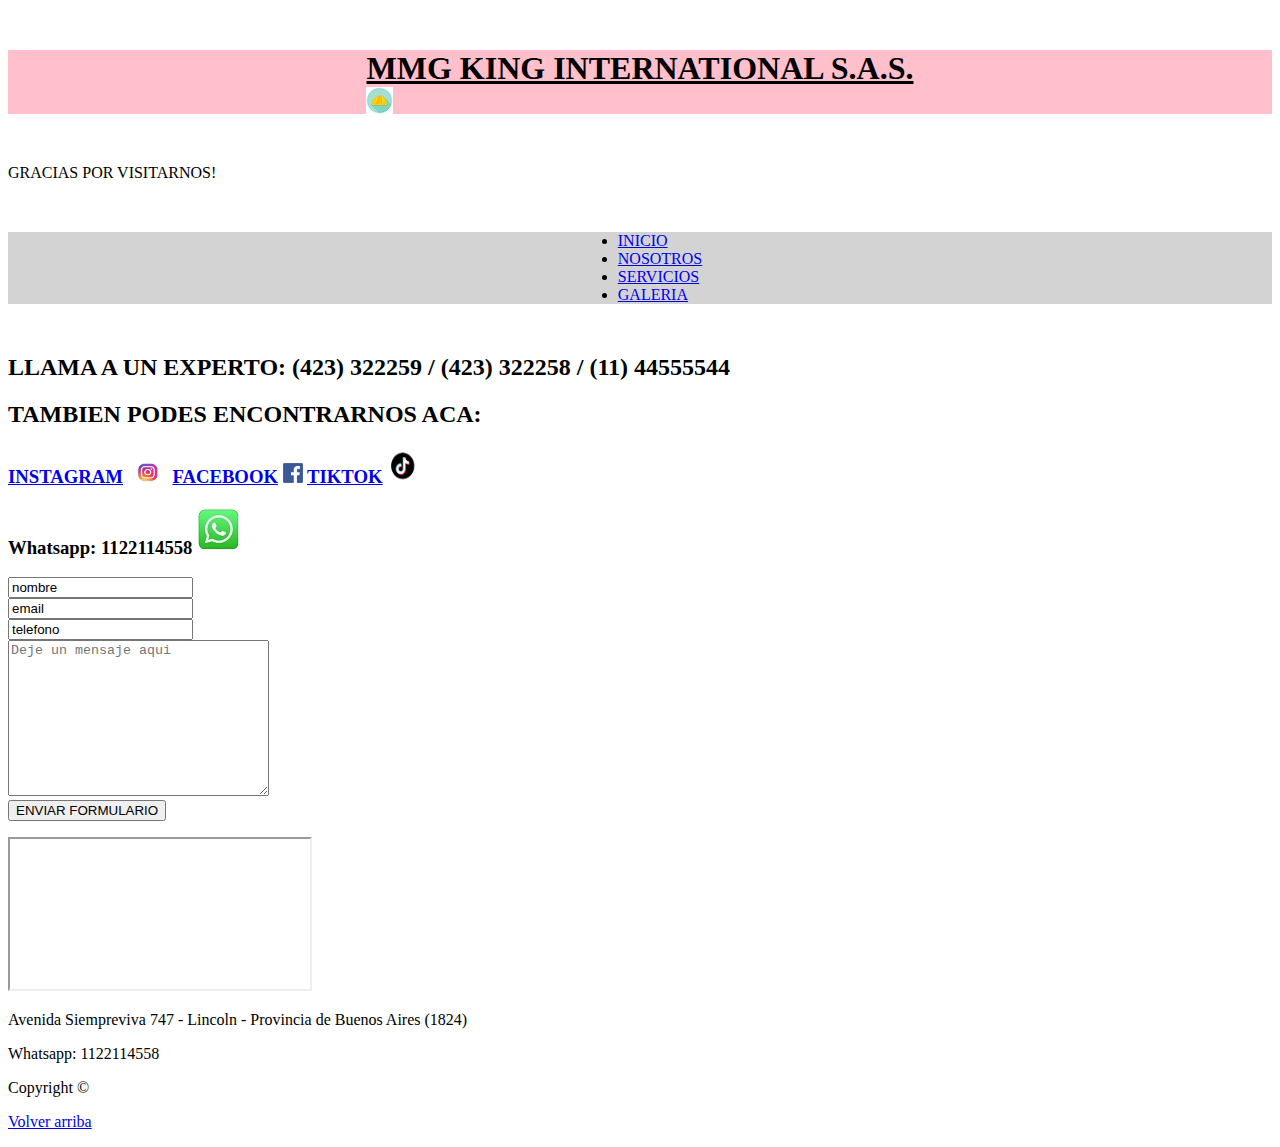
<file: contacto.html>
<!DOCTYPE html>
<html lang="en">
<head>
    <meta charset="UTF-8">
    <meta http-equiv="X-UA-Compatible" content="IE=edge">
    <meta name="viewport" content="width=device-width, initial-scale=1.0">
    <title>Contacto</title>
    <link rel='stylesheet' type='text/css' media='screen' href='estilos/estilos.css'>
    <link rel="icon" type="jpg" href="multimedia/LOGO.jpg">
    <link rel="preconnect" href="https://fonts.googleapis.com">
    <link rel="preconnect" href="https://fonts.gstatic.com" crossorigin>
    <link href="https://fonts.googleapis.com/css2?family=Hubballi&display=swap" rel="stylesheet">

</head>

<body class="cuerpo">





    



    




   <div>

    <header id="main"></header>

    <h1 class="encabezado"> <U>MMG KING INTERNATIONAL S.A.S.</U> <img src="multimedia\LOGO.jpg"; alt="logo"> </h1> 

    </header>

    <div class="fixed">

        <aside>

            <p>GRACIAS POR VISITARNOS!</p>

        </aside>


    </div>


   </div> 

   <nav >

    <ul id="nav">

        <li id="navis"> <a href="index.html"> INICIO </a> </li>
        <li id="navis"> <a href="nosotros.html"> NOSOTROS</a> </li>  
        <li id="navis"> <a href="servicios.html"> SERVICIOS</a> </li>  
        <li id="navis"> <a href="galeria.html"> GALERIA</a> </li>  

    </ul>


</nav>


   <main>

    <h2 class="llamanosContacto">  LLAMA A UN EXPERTO: (423) 322259 / (423) 322258 / (11) 44555544  </h2> 



   </main> 


        <section>

            <div class="subtituloContacto_1">

                <h2 >TAMBIEN PODES ENCONTRARNOS ACA:</h2>


            </div>

            

        </section>
        
            <article class="rrss">

                <h3>
                        
                    <A href="https://www.instagram.com/MMGKING/"> INSTAGRAM</A> <img src="multimedia\logoig.jpg"; height="20cm"; width="40cm"; alt="logoig">
                    <A href="https://www.facebook.com/MMGKING/"> FACEBOOK</A>  <img src="multimedia\logofb.png"; height="20cm"; width="20cm"; alt="logofb">
                    <A href="https://www.tiktok.com/MMGKING/"> TIKTOK</A>  <img src="multimedia\logotk.jfif"; height="35cm"; width="40cm"; alt="logotk">

                    <p> Whatsapp: 1122114558 <img src="multimedia\wp.jfif"> </p>


                </h3>


            </article>
            
                <aside class="formularioDeContacto">

                <p><input type="nombre" name="" id="" placeholder="Ingrese su sumbre" value="nombre">
                    <br>                    
                    <input type="email" name="" id="" placeholder="Ingrese su correo" value="email">
                    <br>
                    <input type="tel" name="" id="" placeholder="Ingrese su telefono" value="telefono">
                    <br>
            
                    
                    <textarea name="" id="" cols="30" rows="10" placeholder="Deje un mensaje aqui"></textarea> <br>
            
                    <input type="submit" value="ENVIAR FORMULARIO"></p>
                
                </aside>





                <footer id="footer">

                   

                   
                    
                  
            
                     <div id="iframe">
            
                        <iframe src="https://www.google.com/maps/embed?pb=!1m18!1m12!1m3!1d26190.876350661623!2d-61.5382602071164!3d-34.85975639748749!2m3!1f0!2f0!3f0!3m2!1i1024!2i768!4f13.1!3m3!1m2!1s0x95c7435f115dc765%3A0xad5272df47c03950!2sLincoln%2C%20Provincia%20de%20Buenos%20Aires!5e0!3m2!1ses-419!2sar!4v1645941516700!5m2!1ses-419!2sar" class="iframe"></iframe></p> 
            
            
                     </div>

                     <div >
                        Avenida Siempreviva 747 - Lincoln - Provincia de Buenos Aires (1824)</div>
   
                    
                     
                    <p> Whatsapp: 1122114558 </p>
                    <p> Copyright ©</p>
                    <a href="#main"><P>Volver arriba</P></a>
                
                </footer>



</html>
</file>
<file: estilos/estilos.css>
#nav {

        display: flex;
        flex-wrap: wrap;
        justify-content: center;
        margin-top: 50px;
        margin-bottom: 50px;

}

#nav {

        display: grid;
        justify-content: space-evenly;
        margin-top: 50px;
        margin-bottom: 50px;
        background-color: lightgrey;

}

.encabezado {

        display: grid;        
        justify-content: space-around;
        margin-top: 50px;
        margin-bottom: 50px;
        background-color: pink;
}

.subtitulo {

        display: flex;
        flex-wrap: wrap;
        justify-content: center;
        margin-top: 25px;
        margin-bottom: 25px;
        background-color: pink;
        

}

.subtitulo1 {

        display: flex;
        flex-wrap: wrap;
        justify-content: center;
        margin-top: 50px;
        margin-bottom: 50px;
        background-color: pink;
        

}

.descripcion {

        display: flex;
        flex-wrap: wrap;
        justify-content: center;
        margin-top: 50px;
        margin-bottom: 50px;
        background-color: lightgray;
        

}


.tituloUltimosproyectos {

        display: flex;
        flex-wrap: wrap;
        justify-content: center;
        margin-top: 50px;
        margin-bottom: 50px;
        background-color: pink;
        

}

.footer_index {

        display: flex;
        flex-wrap: wrap;
        justify-content: center;
        margin-top: 50px;
        margin-bottom: 50px;
        justify-content: space-evenly;
       
        

}


.subtituloNosotros_1 {

        display: flex;
        flex-wrap: wrap;
        justify-content: center;
        margin-top: 50px;
        margin-bottom: 50px;
        justify-content: space-evenly;
        background-color: pink;
       
        

}


.presentacion {

        display: flex;
        flex-wrap: wrap;
        justify-content: center;
        margin-top: 20px;
        margin-bottom: 20px;
        justify-content: space-evenly;
        background-color: pink;
       
        

}

.trabajando1 {

        display: flex;
        flex-wrap: wrap;
        justify-content: center;
        margin-top: 20px;
        margin-bottom: 20px;
        justify-content: space-evenly;
       
        

}

.trabajando2 {

        display: flex;
        flex-wrap: wrap;
        justify-content: center;
        margin-top: 20px;
        margin-bottom: 20px;
        justify-content: space-evenly;
       
        

}

.trabajando3 {

        display: flex;
        flex-wrap: wrap;
        justify-content: center;
        margin-top: 20px;
        margin-bottom: 20px;
        justify-content: space-evenly;
       
        

}
</file>
